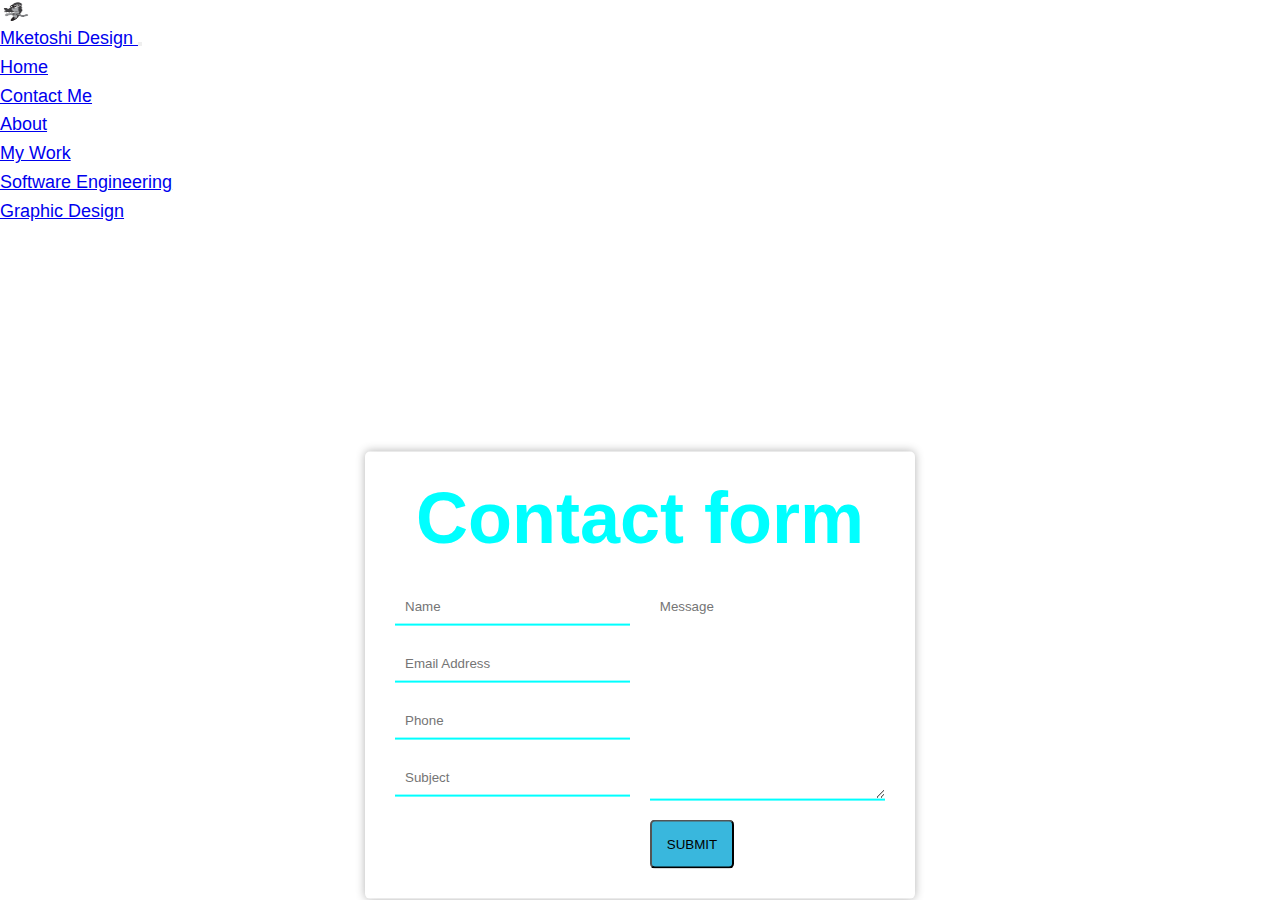
<file: contact.html>
<!DOCTYPE html>
<html lang="en">
<head>
    <meta charset="UTF-8">
    <meta http-equiv="X-UA-Compatible" content="IE=edge">
    <meta name="viewport" content="width=device-width, initial-scale=1.0">
    <title>Sphesihle Msane</title>
    <link rel="stylesheet" href="style.css">
    <link href="https://cdn.jsdelivr.net/npm/bootstrap@5.2.3/dist/css/bootstrap.min.css" rel="stylesheet" integrity="sha384-rbsA2VBKQhggwzxH7pPCaAqO46MgnOM80zW1RWuH61DGLwZJEdK2Kadq2F9CUG65" crossorigin="anonymous">
    <style>
        @import url('https://fonts.googleapis.com.css?family=Roboto');
        *{
            margin: 0;
            padding: 0;
            box-sizing: border-box;
            outline: none;
            font-family: 'Roboto', sans-serif;
        }


        .wrapper{
            position: absolute;           
            top: 75%;
            left: 50%;
            transform: translate(-50%, -50%);
            width: 100%;
            max-width: 550px;
            background: (0,0,0,0.8);
            padding: 30px;
            border-radius: 5px;
            box-shadow: 0 0 10px rgba(0,0,0,0.3);
        }

        .wrapper .title h1{
            color: aqua;
            text-align: center;
            margin-bottom: 25px;
        }

        .contact-form{
            display: flex;
        }
        .input-fields{
            display: flex;
            flex-direction: column;
            margin-right: 4%;
        }
        .input-fields,
        .msg{
            width: 48%;
        }

        .input-fields .input,
        .msg textarea{
            margin: 10px 0;
            background: transparent;
            border: 0px;
            border-bottom: 2px solid aqua;
            padding: 10px;
            color: aqua;
            width: 100%;
        }
        .msg textarea{
            height: 212px;
        }
        ::-moz-placeholder {
            color: aqua;
        }
        :-ms-input-placeholder{
            color:aqua;
        }

        .btn2{
            background: #39b7dd;
            text-align: center;
            padding: 15px;
            border-radius: 5px;
            color: pointer;
            text-transform: uppercase;
        }
        @media screen and(max-width:600px) {
            .contact-form{
                flex-direction: column;
            }
            .msg textarea{
                height: 80px;
            }
            .input-fields,
            .msg{
                width: 100%;
            }
        }
    </style>
</head>
<body>
    <nav class="navbar navbar-expand-lg bg-light">
        <div class="container-fluid">
          <a class="navbar-brand" href="#">
            <img src="./images/mketoshi logo.gif" alt="Logo" width="30" height="24" class="d-inline-block align-text-top">
            Mketoshi Design
          </a>
          <button class="navbar-toggler" type="button" data-bs-toggle="collapse" data-bs-target="#navbarNavDropdown" aria-controls="navbarNavDropdown" aria-expanded="false" aria-label="Toggle navigation">
            <span class="navbar-toggler-icon"></span>
          </button>
          <div class="collapse navbar-collapse" id="navbarNavDropdown">
            <ul class="navbar-nav">
              <li class="nav-item">
                <a class="nav-link" aria-current="page" href="#">Home</a>
              </li>
              <li class="nav-item">
                <a class="nav-link active" href="#">Contact Me</a>
              </li>
              <li class="nav-item">
                <a class="nav-link" href="#">About</a>
              </li>
              <li class="nav-item dropdown">
                <a class="nav-link dropdown-toggle" href="#" role="button" data-bs-toggle="dropdown" aria-expanded="false">
                  My Work
                </a>
                <ul class="dropdown-menu">
                  <li><a class="dropdown-item" href="#">Software Engineering</a></li>
                  <li><a class="dropdown-item" href="#">Graphic Design</a></li>
                </ul>
              </li>
            </ul>
          </div>
        </div>
      </nav>

    <div class="wrapper">
        <div class="title">
            <h1>Contact form</h1>
        </div>
        <div class="contact-form">
            <form action="mailto:msanesphesihle968.com" method="post" class="input-fields">
                <input type="text" class="input" placeholder="Name">
                <input type="text" class="input" placeholder="Email Address">
                <input type="text" class="input" placeholder="Phone">
                <input type="text" class="input" placeholder="Subject">
            </form>
            <div class="msg">
                <textarea placeholder="Message"></textarea>
                <button type="submit" class="btn2">Submit</button>
            </div>
        </div>
    </div>
    
    <script src="https://cdn.jsdelivr.net/npm/bootstrap@5.2.3/dist/js/bootstrap.bundle.min.js" integrity="sha384-kenU1KFdBIe4zVF0s0G1M5b4hcpxyD9F7jL+jjXkk+Q2h455rYXK/7HAuoJl+0I4" crossorigin="anonymous"></script>
</body>
</html>
</file>
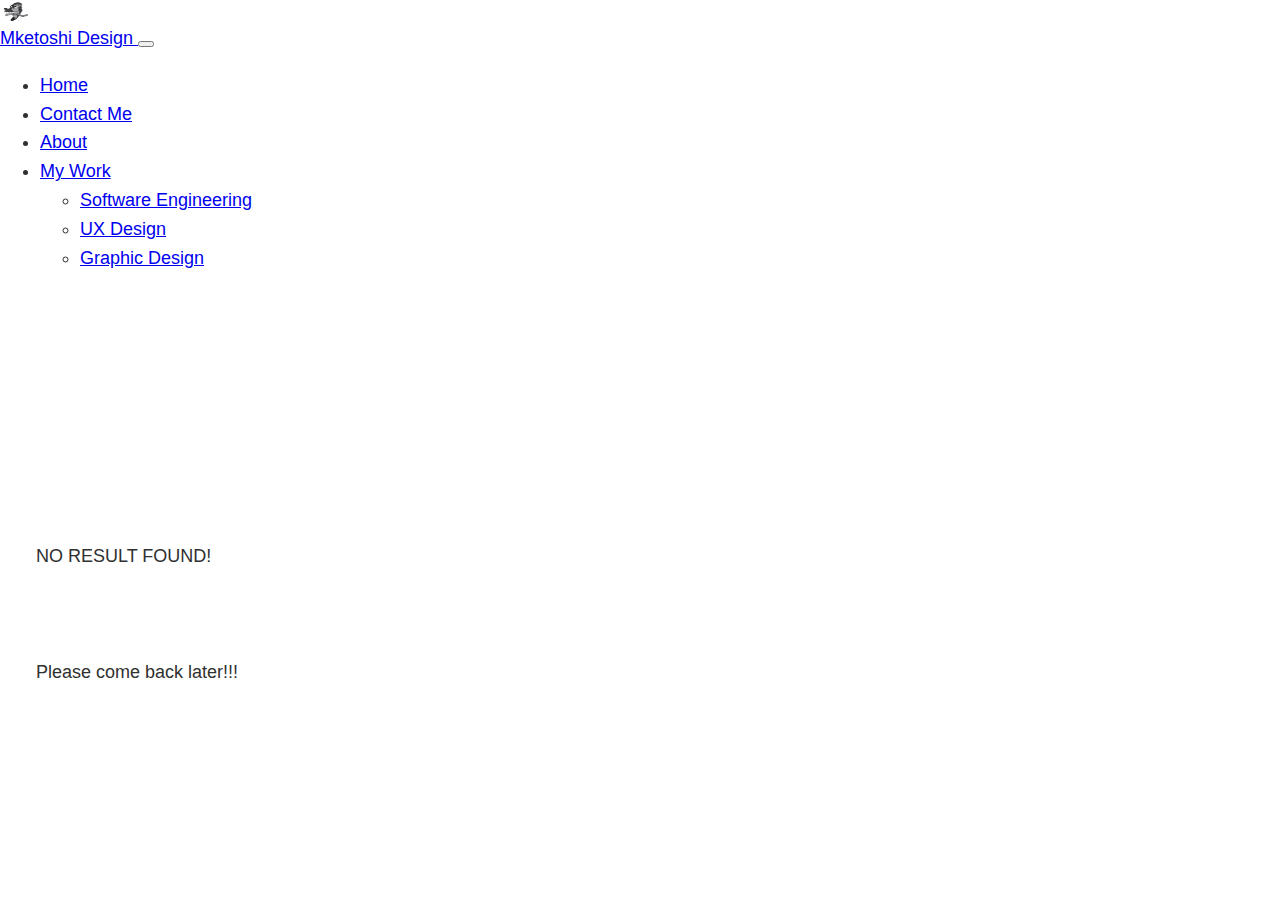
<file: Graphic Design.html>
<!DOCTYPE html>
<html lang="en">
<head>
    <meta charset="UTF-8">
    <meta http-equiv="X-UA-Compatible" content="IE=edge">
    <meta name="viewport" content="width=device-width, initial-scale=1.0">
    <title>Graphic Design</title>
    <link rel="stylesheet" href="style.css">
    <link href="https://cdn.jsdelivr.net/npm/bootstrap@5.2.3/dist/css/bootstrap.min.css" rel="stylesheet" integrity="sha384-rbsA2VBKQhggwzxH7pPCaAqO46MgnOM80zW1RWuH61DGLwZJEdK2Kadq2F9CUG65" crossorigin="anonymous">
</head>
<body>
  <nav class="navbar navbar-expand-lg bg-light">
    <div class="container-fluid">
      <a class="navbar-brand" href="#">
        <img src="./images/mketoshi logo.gif" alt="Logo" width="30" height="24" class="d-inline-block align-text-top">
        Mketoshi Design
      </a>
      <button class="navbar-toggler" type="button" data-bs-toggle="collapse" data-bs-target="#navbarNavDropdown" aria-controls="navbarNavDropdown" aria-expanded="false" aria-label="Toggle navigation">
        <span class="navbar-toggler-icon"></span>
      </button>
      <div class="collapse navbar-collapse" id="navbarNavDropdown">
        <ul class="navbar-nav">
          <li class="nav-item">
            <a class="nav-link" aria-current="page" href="#">Home</a>
          </li>
          <li class="nav-item">
            <a class="nav-link" href="contact.html">Contact Me</a>
          </li>
          <li class="nav-item">
            <a class="nav-link disabled" href="#about">About</a>
          </li>
          <li class="nav-item dropdown">
            <a class="nav-link dropdown-toggle" href="#" role="button" data-bs-toggle="dropdown" aria-expanded="false">
              My Work
            </a>
            <ul class="dropdown-menu">
              <li><a class="dropdown-item" href="Software Engineering.html">Software Engineering</a></li>
              <li><a class="dropdown-item" href="UX Design.html">UX Design</a></li>
              <li><a class="dropdown-item active" href="Graphic Design.html">Graphic Design</a></li>
            </ul>
          </li>
        </ul>
      </div>
    </div>
  </nav>

  <section class="software">
    <button onclick="topFunction()" id="myBtn" title="Go to top">Top</button>
    <p>
      <br>
      <br>
      <br>
      <br>
      <br>
      NO RESULT FOUND!
      <br>
      <br>
      <br>
      <br>
      Please come back later!!!
    </p>
  </section>
  
  <script>
    // Get the button
    let mybutton = document.getElementById("myBtn");
    
    // When the user scrolls down 20px from the top of the document, show the button
    window.onscroll = function() {scrollFunction()};
    
    function scrollFunction() {
      if (document.body.scrollTop > 20 || document.documentElement.scrollTop > 20) {
        mybutton.style.display = "block";
      } else {
        mybutton.style.display = "none";
      }
    }
    
    // When the user clicks on the button, scroll to the top of the document
    function topFunction() {
      document.body.scrollTop = 0;
      document.documentElement.scrollTop = 0;
    }
    </script>

<script src="https://cdn.jsdelivr.net/npm/bootstrap@5.2.3/dist/js/bootstrap.bundle.min.js" integrity="sha384-kenU1KFdBIe4zVF0s0G1M5b4hcpxyD9F7jL+jjXkk+Q2h455rYXK/7HAuoJl+0I4" crossorigin="anonymous"></script>
</body>
</html>
</file>
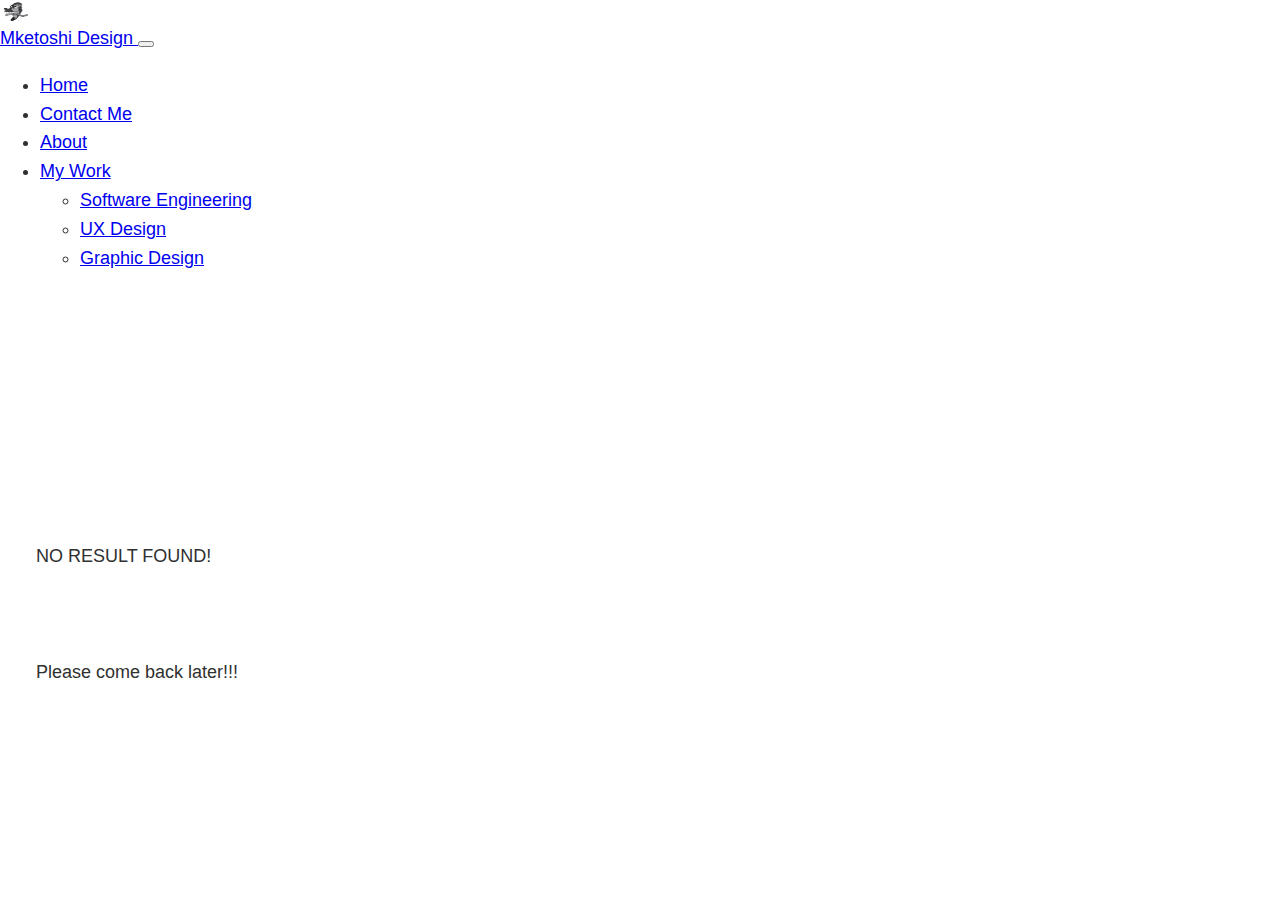
<file: Software Engineering.html>
<!DOCTYPE html>
<html lang="en">
<head>
    <meta charset="UTF-8">
    <meta http-equiv="X-UA-Compatible" content="IE=edge">
    <meta name="viewport" content="width=device-width, initial-scale=1.0">
    <title>Sphesihle Msane</title>
    <link rel="stylesheet" href="style.css">
    <link href="https://cdn.jsdelivr.net/npm/bootstrap@5.2.3/dist/css/bootstrap.min.css" rel="stylesheet" integrity="sha384-rbsA2VBKQhggwzxH7pPCaAqO46MgnOM80zW1RWuH61DGLwZJEdK2Kadq2F9CUG65" crossorigin="anonymous">
</head>
<body>
    <nav class="navbar navbar-expand-lg bg-light">
        <div class="container-fluid">
          <a class="navbar-brand" href="#">
            <img src="./images/mketoshi logo.gif" alt="Logo" width="30" height="24" class="d-inline-block align-text-top">
            Mketoshi Design
          </a>
          <button class="navbar-toggler" type="button" data-bs-toggle="collapse" data-bs-target="#navbarNavDropdown" aria-controls="navbarNavDropdown" aria-expanded="false" aria-label="Toggle navigation">
            <span class="navbar-toggler-icon"></span>
          </button>
          <div class="collapse navbar-collapse" id="navbarNavDropdown">
            <ul class="navbar-nav">
              <li class="nav-item">
                <a class="nav-link" aria-current="page" href="#">Home</a>
              </li>
              <li class="nav-item">
                <a class="nav-link" href="contact.html">Contact Me</a>
              </li>
              <li class="nav-item">
                <a class="nav-link disabled" href="#about">About</a>
              </li>
              <li class="nav-item dropdown">
                <a class="nav-link dropdown-toggle" href="#" role="button" data-bs-toggle="dropdown" aria-expanded="false">
                  My Work
                </a>
                <ul class="dropdown-menu">
                  <li><a class="dropdown-item active" href="Software Engineering.html">Software Engineering</a></li>
                  <li><a class="dropdown-item" href="UX Design.html">UX Design</a></li>
                  <li><a class="dropdown-item" href="Graphic Design.html">Graphic Design</a></li>
                </ul>
              </li>
            </ul>
          </div>
        </div>
      </nav>

      <section class="software">
        <button onclick="topFunction()" id="myBtn" title="Go to top">Top</button>
        <p>
          <br>
          <br>
          <br>
          <br>
          <br>
          NO RESULT FOUND!
          <br>
          <br>
          <br>
          <br>
          Please come back later!!!
        </p>
      </section>
      
      <script>
        // Get the button
        let mybutton = document.getElementById("myBtn");
        
        // When the user scrolls down 20px from the top of the document, show the button
        window.onscroll = function() {scrollFunction()};
        
        function scrollFunction() {
          if (document.body.scrollTop > 20 || document.documentElement.scrollTop > 20) {
            mybutton.style.display = "block";
          } else {
            mybutton.style.display = "none";
          }
        }
        
        // When the user clicks on the button, scroll to the top of the document
        function topFunction() {
          document.body.scrollTop = 0;
          document.documentElement.scrollTop = 0;
        }
        </script>

<script src="https://cdn.jsdelivr.net/npm/bootstrap@5.2.3/dist/js/bootstrap.bundle.min.js" integrity="sha384-kenU1KFdBIe4zVF0s0G1M5b4hcpxyD9F7jL+jjXkk+Q2h455rYXK/7HAuoJl+0I4" crossorigin="anonymous"></script>
</body>
</html>
</file>
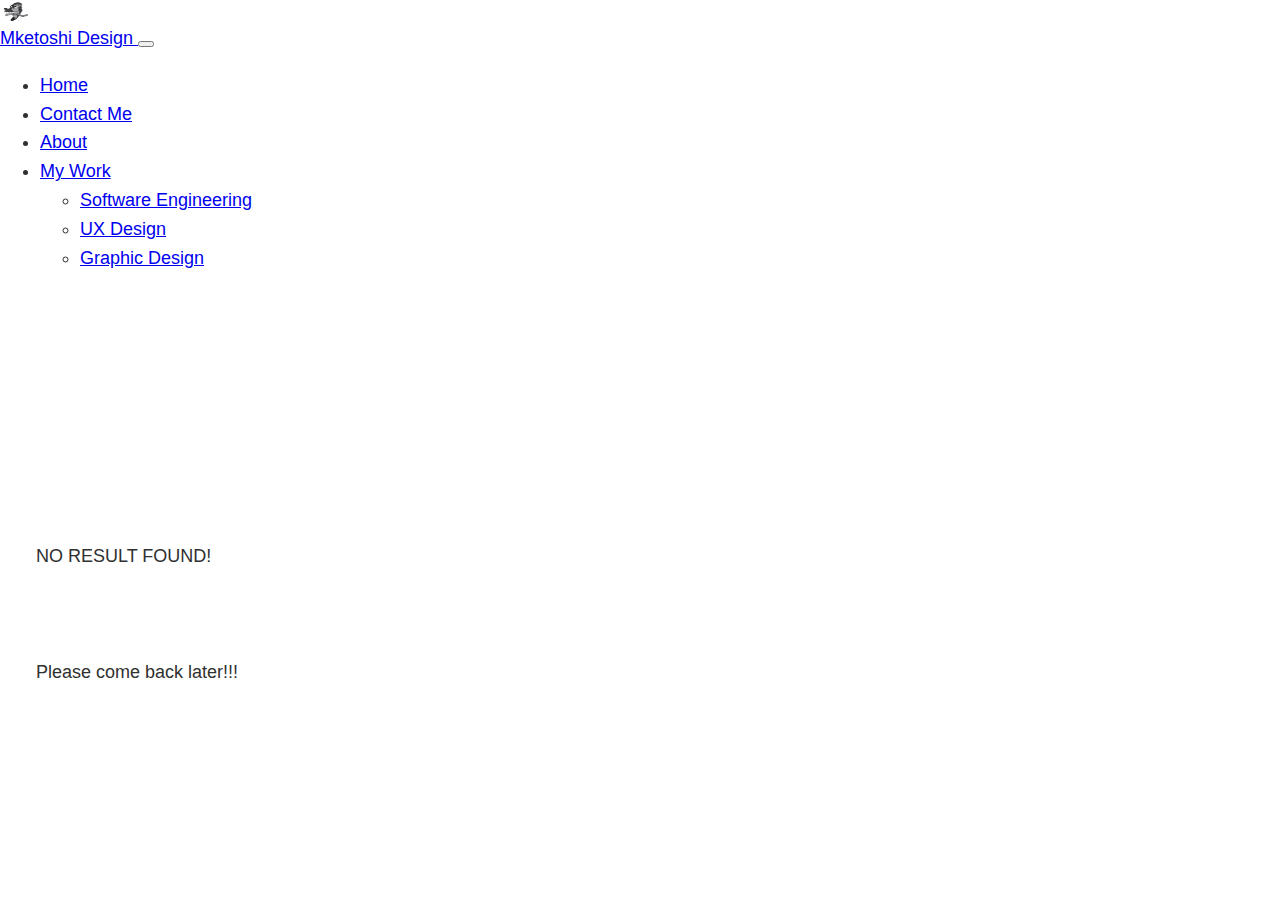
<file: UX Design.html>
<!DOCTYPE html>
<html lang="en">
<head>
    <meta charset="UTF-8">
    <meta http-equiv="X-UA-Compatible" content="IE=edge">
    <meta name="viewport" content="width=device-width, initial-scale=1.0">
    <title>Sphesihle Msane</title>
    <link rel="stylesheet" href="style.css">
    <link href="https://cdn.jsdelivr.net/npm/bootstrap@5.2.3/dist/css/bootstrap.min.css" rel="stylesheet" integrity="sha384-rbsA2VBKQhggwzxH7pPCaAqO46MgnOM80zW1RWuH61DGLwZJEdK2Kadq2F9CUG65" crossorigin="anonymous">
</head>
<body>
    <nav class="navbar navbar-expand-lg bg-light">
        <div class="container-fluid">
          <a class="navbar-brand" href="#">
            <img src="./images/mketoshi logo.gif" alt="Logo" width="30" height="24" class="d-inline-block align-text-top">
            Mketoshi Design
          </a>
          <button class="navbar-toggler" type="button" data-bs-toggle="collapse" data-bs-target="#navbarNavDropdown" aria-controls="navbarNavDropdown" aria-expanded="false" aria-label="Toggle navigation">
            <span class="navbar-toggler-icon"></span>
          </button>
          <div class="collapse navbar-collapse" id="navbarNavDropdown">
            <ul class="navbar-nav">
              <li class="nav-item">
                <a class="nav-link" aria-current="page" href="#">Home</a>
              </li>
              <li class="nav-item">
                <a class="nav-link" href="contact.html">Contact Me</a>
              </li>
              <li class="nav-item">
                <a class="nav-link disabled" href="#about">About</a>
              </li>
              <li class="nav-item dropdown">
                <a class="nav-link dropdown-toggle" href="#" role="button" data-bs-toggle="dropdown" aria-expanded="false">
                  My Work
                </a>
                <ul class="dropdown-menu">
                  <li><a class="dropdown-item" href="Software Engineering.html">Software Engineering</a></li>
                  <li><a class="dropdown-item active" href="UX Design.html">UX Design</a></li>
                  <li><a class="dropdown-item" href="Graphic Design.html">Graphic Design</a></li>
                </ul>
              </li>
            </ul>
          </div>
        </div>
      </nav>

      <section class="software">
        <button onclick="topFunction()" id="myBtn" title="Go to top">Top</button>
        <p>
          <br>
          <br>
          <br>
          <br>
          <br>
          NO RESULT FOUND!
          <br>
          <br>
          <br>
          <br>
          Please come back later!!!
        </p>
      </section>
      
      <script>
        // Get the button
        let mybutton = document.getElementById("myBtn");
        
        // When the user scrolls down 20px from the top of the document, show the button
        window.onscroll = function() {scrollFunction()};
        
        function scrollFunction() {
          if (document.body.scrollTop > 20 || document.documentElement.scrollTop > 20) {
            mybutton.style.display = "block";
          } else {
            mybutton.style.display = "none";
          }
        }
        
        // When the user clicks on the button, scroll to the top of the document
        function topFunction() {
          document.body.scrollTop = 0;
          document.documentElement.scrollTop = 0;
        }
        </script>

<script src="https://cdn.jsdelivr.net/npm/bootstrap@5.2.3/dist/js/bootstrap.bundle.min.js" integrity="sha384-kenU1KFdBIe4zVF0s0G1M5b4hcpxyD9F7jL+jjXkk+Q2h455rYXK/7HAuoJl+0I4" crossorigin="anonymous"></script>
</body>
</html>
</file>
<file: style.css>
*,
*::before,
*::after {
  box-sizing: border-box;
}

:root {
  --ff-primary: "Source Sans Pro", sans-serif;
  --ff-secondary: "Source Code Pro", monospace;

  --fw-reg: 300;
  --fw-bold: 900;

  --clr-light: #fff;
  --clr-dark: #303030;
  --clr-accent: #16e0bd;

  --fs-h1: 3rem;
  --fs-h2: 2.25rem;
  --fs-h3: 1.25rem;
  --fs-body: 1rem;

  --bs: 0.25em 0.25em 0.75em rgba(0, 0, 0, 0.25),
    0.125em 0.125em 0.25em rgba(0, 0, 0, 15);
}

@media (min-width: 800px) {
  :root {
    --fs-h1: 4.5rem;
    --fs-h2: 3.75rem;
    --fs-h3: 1.5rem;
    --fs-body: 1.125rem;
  }
}

body {
  background: var(--clr-light);
  color: var(--clr-dark);
  margin: 0;
  font-family: var(--ff-primary);
  font-size: var(--fs-body);
  line-height: 1.6;
}

section {
  padding: 5em 2em;
}

:focus {
  outline: 3px solid var(--clr-accent);
  outline-offset: 3px;
}

img {
  display: block;
  max-width: 100%;
}

strong {
  font-weight: var(--fw-bold);
}

.btn {
  display: inline-block;
  padding: 15px 45px;
  background: var(--clr-accent);
  color: var(--clr-dark);
  text-decoration: none;
  cursor: pointer;
  font-size: 0.8rem;
  text-transform: uppercase;
  letter-spacing: 2px;
  font-weight: var(--fw-bold);
  transition: transform 200ms ease-in-out;
}

.btn:hover {
  transform: scale(1.1);
}

h1,
h2,
h3 {
  line-height: 1;
  margin: 0;
}

h1 {
  font-size: var(--fs-h1);
}
h2 {
  font-size: var(--fs-h2);
}
h3 {
  font-size: var(--fs-h3);
}

.section__title {
  margin-bottom: 0.25em;

}
.section__title--intro {
  font-weight: var(--fs-h3);
}

.section__title--intro strong {
  display: block;
}
.section__subtitle {
  margin: 0;
  font-size: var(--fs-h3);
}
.section__subtitle--work {
    color: var(--clr-accent);
    font-weight: var(--fw-bold);
    margin-bottom: 2em;
  }

.section__subtitle--intro,
.section__subtitle--about {
  background: var(--clr-accent);
  padding: 0.25em 1em;
  font-family: var(--ff-secondary);
  margin-bottom: 1em;
}
.logo {
  max-width: 100px;
}

.topnav {
  background-color: #333;
  overflow: hidden;
}

.topnav a {
  float: left;
  display: block;
  color: #f2f2f2;
  text-align: center;
  padding: 14px 16px;
  text-decoration: none;
  font-size: 17px;
}

.topnav a:hover {
  background-color: #ddd;
  color: black;
}

.topnav a.active {
  background-color: var(--clr-accent);
  color: white;
}

.topnav .icon {
  display: none;
}
/*
@media screen and (max-width:600px) {
  .topnav a:not(:first-child)
  {display: none;}
  .topnav a.icon {
    float: right;
    display: block;
  }
}

@media screen and (max-width:600px) {
  .topnav.responsive {position: relative;}
  .topnav.responsive a.icon {
    position: relative;
    right: 0;
    top: 0;
  }
  .topnav.responsive a {
    float: none;
    display: block;
    text-align: left;
  }
}

function myFunction() {
  var x = document.getElementById("myTopnav");
  if (x.className === "topnav") {
    x.className += " responsive";
  } else {
    x.className = "topnav";
  }
}
*/
.intro {
  position: relative;
}

.intro__img {
  box-shadow: var(--bs);
}

.section__subtitle--intro {
  display: inline block;
}

@media (min-width: 600px) {
  .intro {
    display: grid;
    width: min-content;
    margin: 0 auto;
    grid-column-gap: 1em;
    grid-template-areas:
      "img title"
      "img subtitle";
    grid-template-columns: min-content max-content;
  }
  .intro__img {
    grid-area: img;
    min-width: 250px;
    position: relative;
    z-index: 2;
  }
  .section__subtitle--intro {
    align-self: start;
    grid-column: -1/1;
    grid-row: 2;
    text-align: right;
    position: relative;
    left: -1.5em;
    width: calc(100%+1.5em);
  }
}

.my-services {
  background-color: var(--clr-dark);
  background-image: url(./Images/pexels-negative-space-34600.jpg);
  background-size: cover;
  background-blend-mode: multiply;
  color: var(--clr-accent);
  text-align: center;
}

.section__title--services {
  color: cadetblue;
  position: relative;
}

.section__title--services::after {
  content: "";
  display: block;
  width: 2em;
  height: 1px;
  margin: 0.5em auto 1em;
  background: darkgrey;
  opacity: 0.5;
}
.services {
  margin-bottom: 4em;
}

.service {
  max-width: 500px;
  margin: 0 auto;
}

@media (min-width: 800px) {
  .services {
    display: flex;
    max-width: 1000px;
    margin-left: auto;
    margin-right: auto;
  }
  .service + .service {
    margin-left: 2em;
  }

  .about-me {
    max-width: 1000px;
    margin: 0 auto;
  }
}
  @media (min-width: 600px) {
  .about-me {
    display: grid;
    grid-template-columns: 1fr 200px;
    grid-template-areas: 
    "title img"
    "subtitle img"
    "text img";
    grid-column-gap: 2em;

  }

  .section__title--about,
  .section__subtitle--about {
    grid-column: 1;
  }

  .about-me__img{
    grid-row: 2/-1;
    grid-column: 2;
    box-shadow: var(--bs);
  }
  }

  .my-wok {
    background-color: var(--clr-dark);
    color: var(--clr-light);
  }

  .portfolio {
    display: grid;
    grid-template-columns: repeat(4, 1fr);
    grid-column-gap: 2em;
  }

  .portfolio__item {
    background: var(--clr-light);
    grid-column-gap: 2em;
  }

  .portfolio__img {
    transform: transform 750ms cubic-bezier( .5, 0, .5 1), opacity 250ms linear;
  }
  .portfolio__item:focus{
    position: relative;
    z-index: 2;
  
  }


  .portfolio__img:hover {
    transform: scale(1.2);
    opacity: .75;
  }
  
  .footer {
    background: #111;
    color: var(--clr-accent);
    text-align: center;
    padding: 2.5em 0;
  }

  #myBtn {
    display: none; /* Hidden by default */
    position: fixed; /* Fixed/sticky position */
    bottom: 20px; /* Place the button at the bottom of the page */
    right: 30px; /* Place the button 30px from the right */
    z-index: 99; /* Make sure it does not overlap */
    border: none; /* Remove borders */
    outline: none; /* Remove outline */
    background-color:darkgoldenrod; /* Set a background color */
    color: white; /* Text color */
    cursor: pointer; /* Add a mouse pointer on hover */
    padding: 15px; /* Some padding */
    border-radius: 10px; /* Rounded corners */
    font-size: 18px; /* Increase font size */
  }

  #myBtn:hover {
    background-color: #555; /* Add a dark-grey background on hover */
  }
</file>
